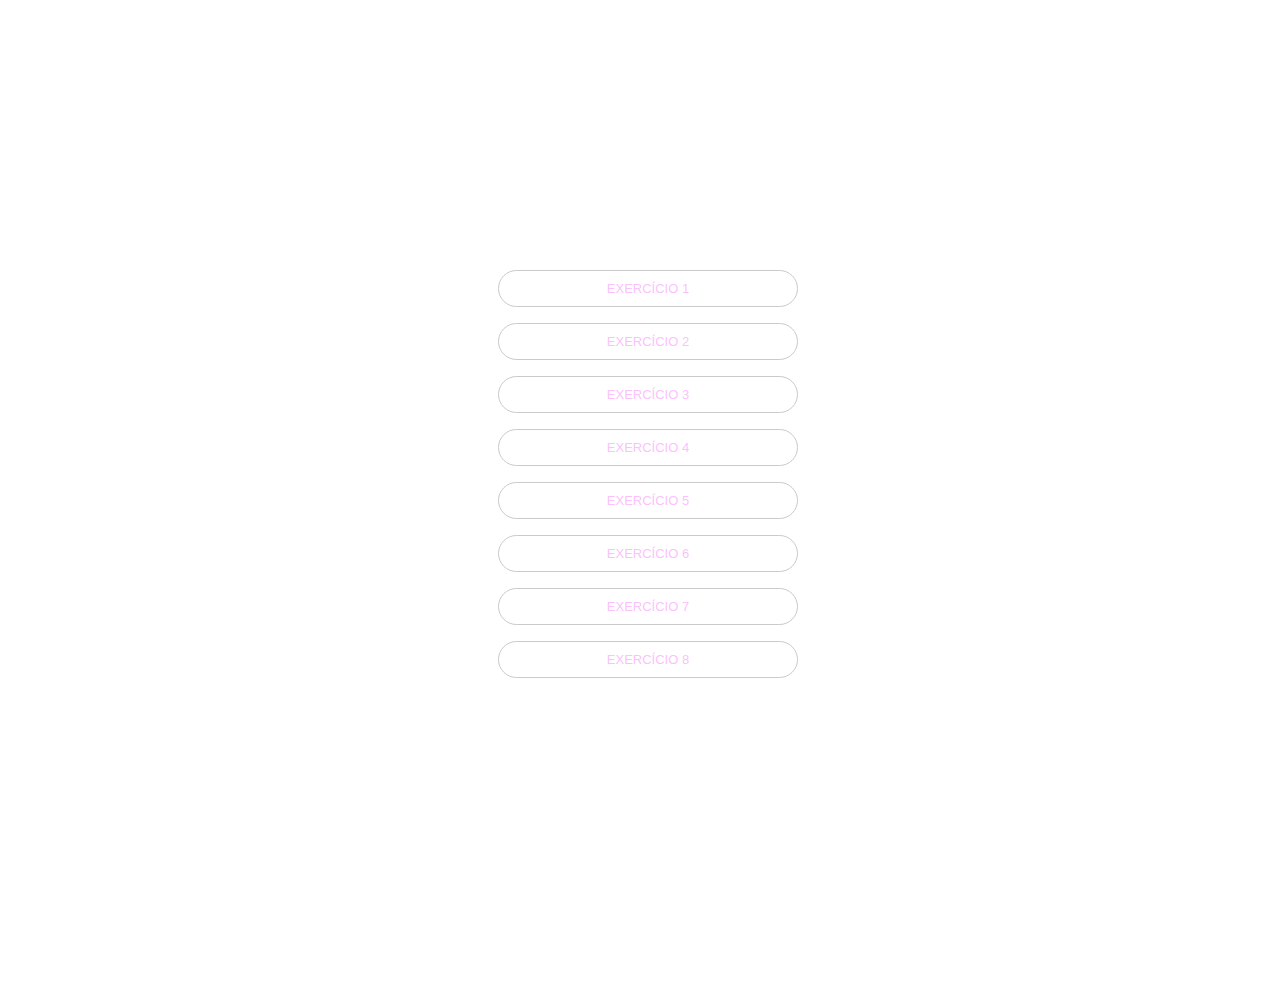
<file: index.html>
<!DOCTYPE html>
<html lang="en">
<head>
    <meta charset="UTF-8">
    <meta name="viewport" content="width=device-width, initial-scale=1.0">
    <title>Document</title>
    <link rel="stylesheet" href="trabalho.css">
</head>
<body>
    <div class="container">
    <div class="tree-container">

        
    <div class="links-container">
        <a target="_blank" id="cor" href="exes1/index.html" class="link">Exercício 1</a>
        <a target="_blank" id="cor" href="exes2/index.html" class="link">Exercício 2</a>
        <a target="_blank" id="cor" href="exes3/index.html" class="link">Exercício 3</a>
        <a target="_blank" id="cor" href="exes4/index.html" class="link">Exercício 4</a>
        <a target="_blank" id="cor" href="exes5/index.html" class="link">Exercício 5</a>
        <a target="_blank" id="cor" href="exes6/index.html" class="link">Exercício 6</a>
        <a target="_blank" id="cor" href="exes7/index.html" class="link">Exercício 7</a>
        <a target="_blank" id="cor" href="exes8/index.html" class="link">Exercício 8</a>




        </div>


        
        </div>
</body>
</html>
</file>
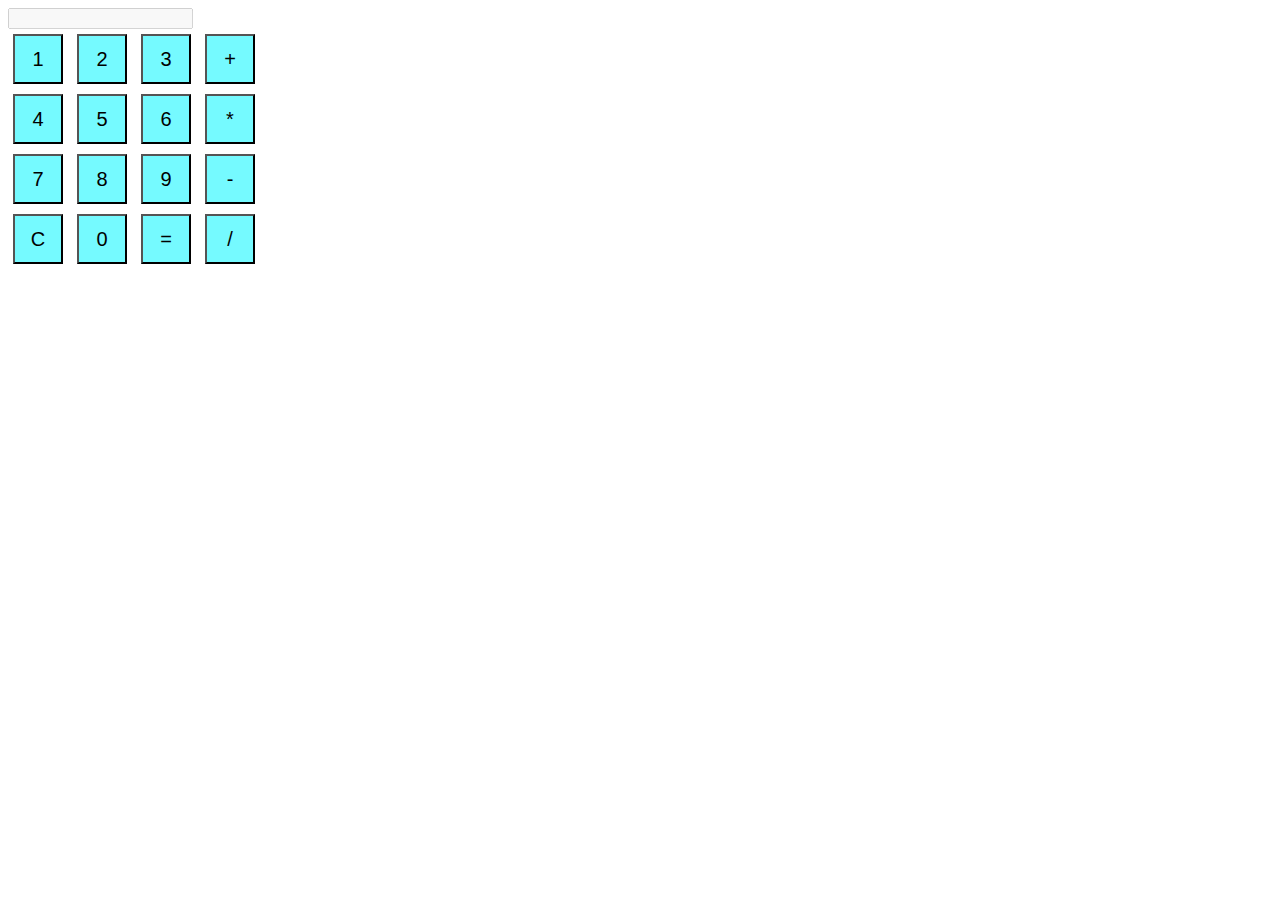
<file: exes1/index.html>
<!DOCTYPE html>
<html lang="en">
<head>
    <meta charset="UTF-8">
    <meta name="viewport" content="width=device-width, initial-scale=1.0">
    <title>Calculadora</title>
    <script src="calculadora.js"></script>
    <link rel="stylesheet" href="calculadora.css">
    </style>
  </head>
  <body>
    <input type="text" id="display" disabled>
    <br>
    <button onclick="appendToDisplay('1')">1</button>
  <button onclick="appendToDisplay('2')">2</button>
  <button onclick="appendToDisplay('3')">3</button>
  <button onclick="appendToDisplay('+')">+</button>
  <br>
  <button onclick="appendToDisplay('4')">4</button>
  <button onclick="appendToDisplay('5')">5</button>
  <button onclick="appendToDisplay('6')">6</button>
  <button onclick="appendToDisplay('*')">*</button>
  <br>
  <button onclick="appendToDisplay('7')">7</button>
  <button onclick="appendToDisplay('8')">8</button>
  <button onclick="appendToDisplay('9')">9</button>
  <button onclick="appendToDisplay('-')">-</button>
  <br>
  <button onclick="clearDisplay()">C</button>
  <button onclick="appendToDisplay('0')">0</button>
  <button onclick="calculateResult()">=</button>
  <button onclick="appendToDisplay('/')">/</button>
</head>
<body>
</file>
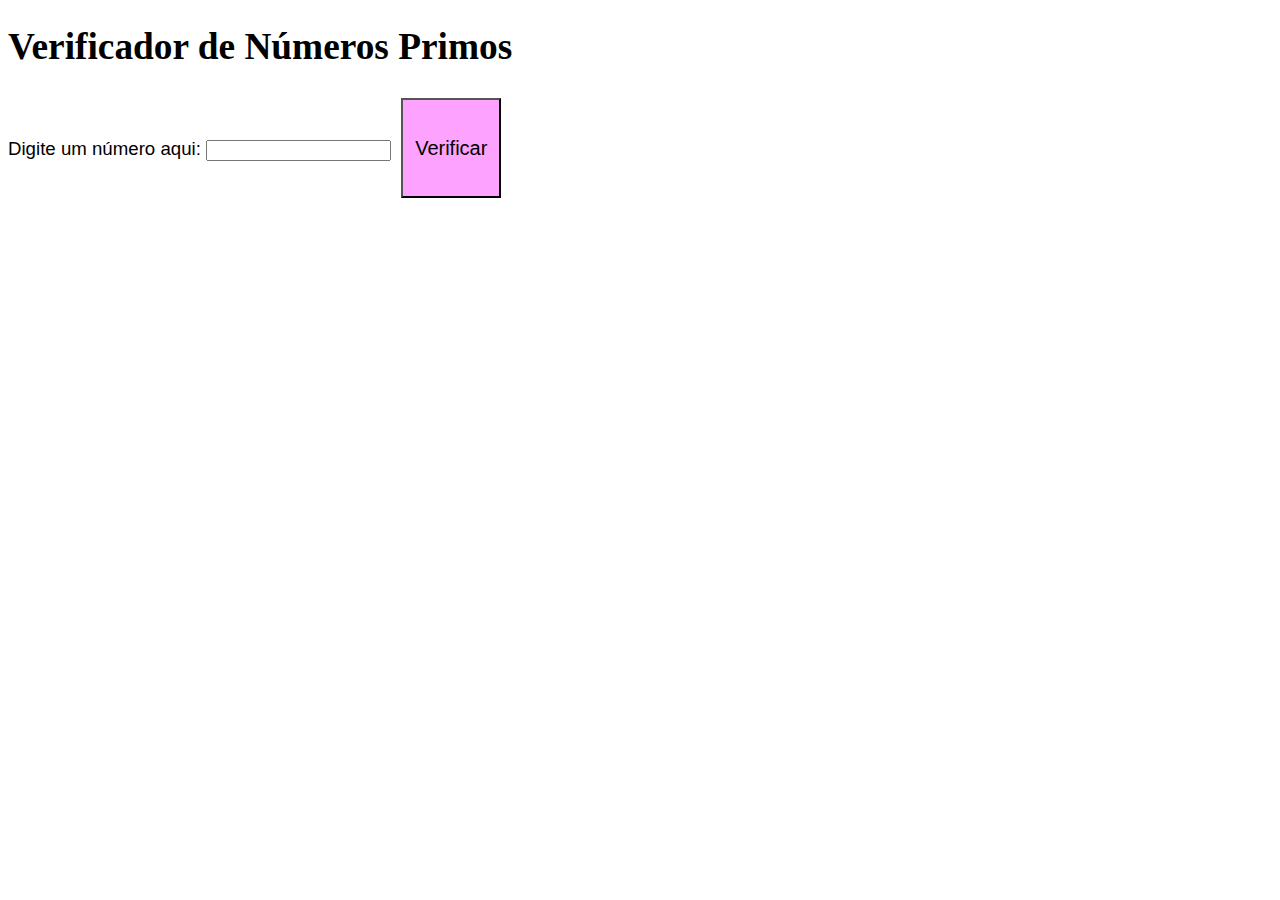
<file: exes2/index.html>
<!DOCTYPE html>
<html lang="en">
<head>
<meta charset="UTF-8">
<meta name="viewport" content="width=device-width, initial-scale=1.0">
<title>Números Primos</title>
<link rel="stylesheet" href="primos.css">
</head>
<body>

<h1>Verificador de Números Primos</h2>

<label for="numberInput">Digite um número aqui:</label>
<input type="number" id="numberInput">
<button onclick="checkPrime()">Verificar</button>

<p id="result"></p>

<script src="primos.js"></script>

</body>
</html>
</file>
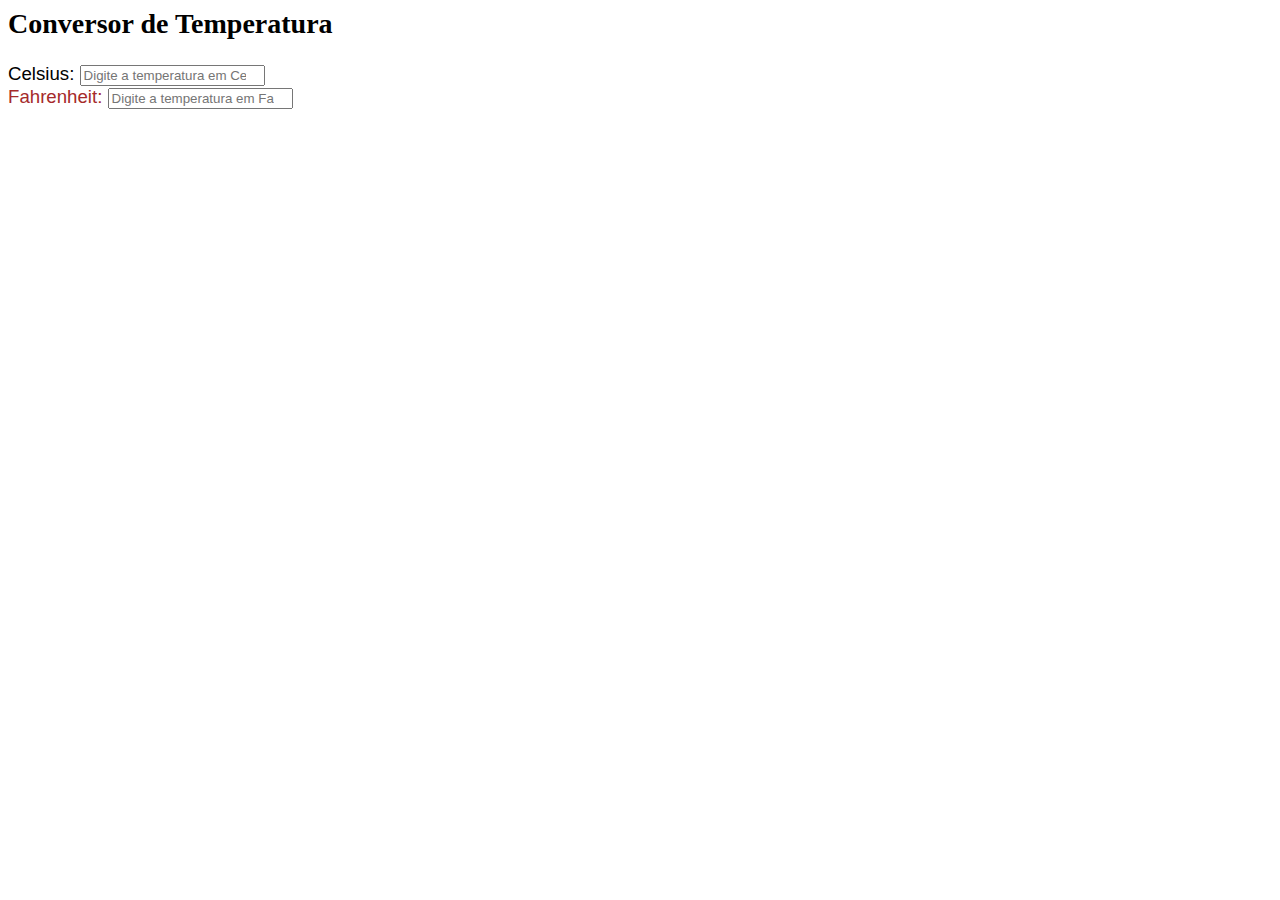
<file: exes3/index.html>
<html lang="en">
<head>
    <meta charset="UTF-8">
    <meta name="viewport" content="width=device-width, initial-scale=1.0">
    <title>Conversor de Temperatura</title>
    <link rel="stylesheet" href="temperatura.css">
<h2>Conversor de Temperatura</h2>
<link rel="stylesheet" href="temperatura.css">
<script src="temperatura.js"></script>

<label style="color: black;" for="celsius">Celsius:</label>
<input type="number" id="celsius" placeholder="Digite a temperatura em Celsius" oninput="converterTemperatura()">

<br>

<label style="color: brown;" for="fahrenheit">Fahrenheit:</label>
<input type="number" id="fahrenheit" placeholder="Digite a temperatura em Fahrenheit" oninput="converterTemperatura()">
</file>
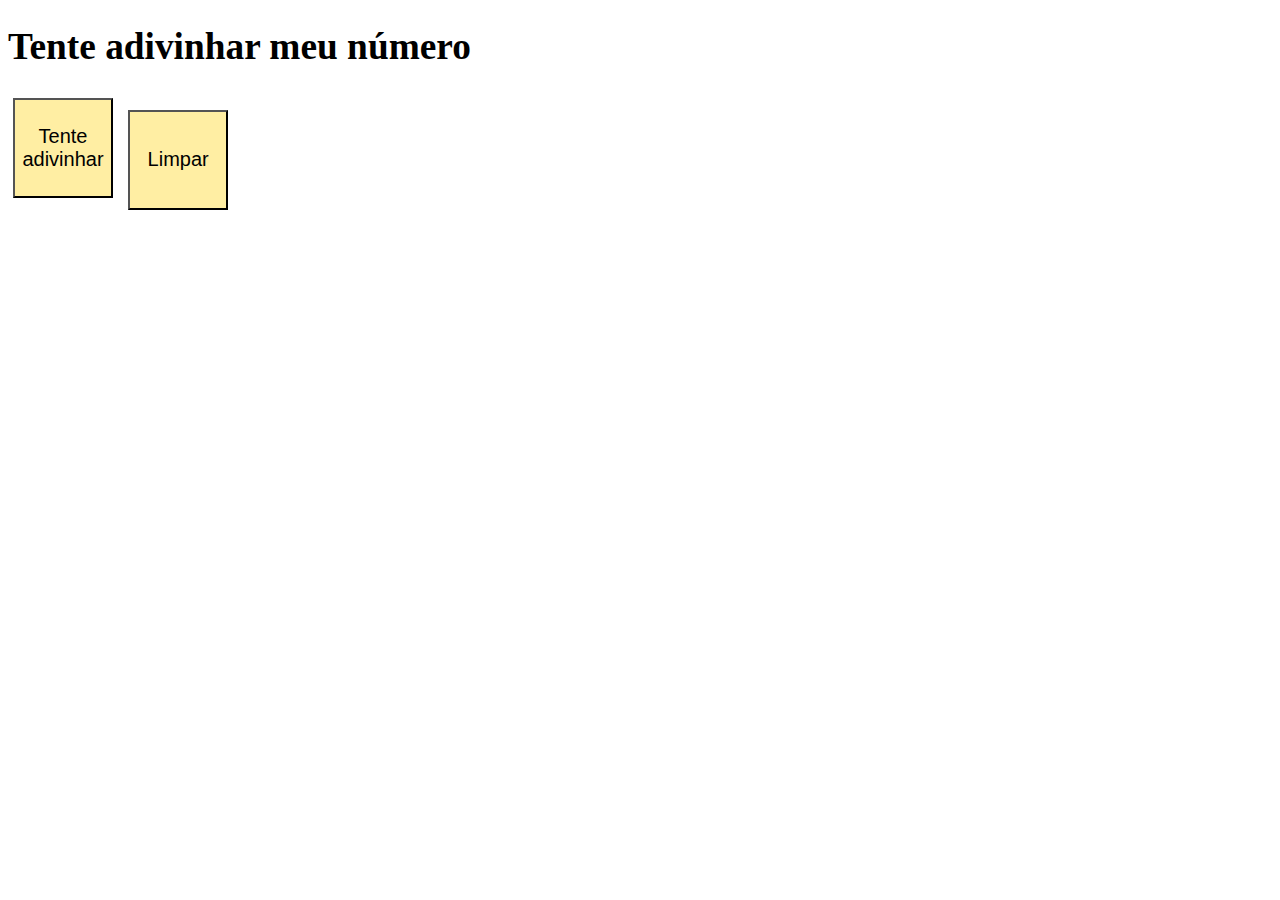
<file: exes4/index.html>
<!DOCTYPE html>
<html lang="en">
<head>
    <meta charset="UTF-8">
    <meta http-equiv="X-UA-Compatible" content="IE=edge">
    <meta name="viewport" content="width=device-width, initial-scale=1.0">
    <title>Tente adivinhar</title>
    <link rel="stylesheet" href="adivinhação.css">
</head>
<body onload="sortear()"> 
    <h1>Tente adivinhar meu número</h1>
    <button onclick="jogar()" id="botao">Tente adivinhar</button>
<button onclick="limpar()"> Limpar</button>
    <section id="result">
        <p>         </p>
    </section>
    <script src="adivinhação.js"></script>
</body>
</html>
</file>
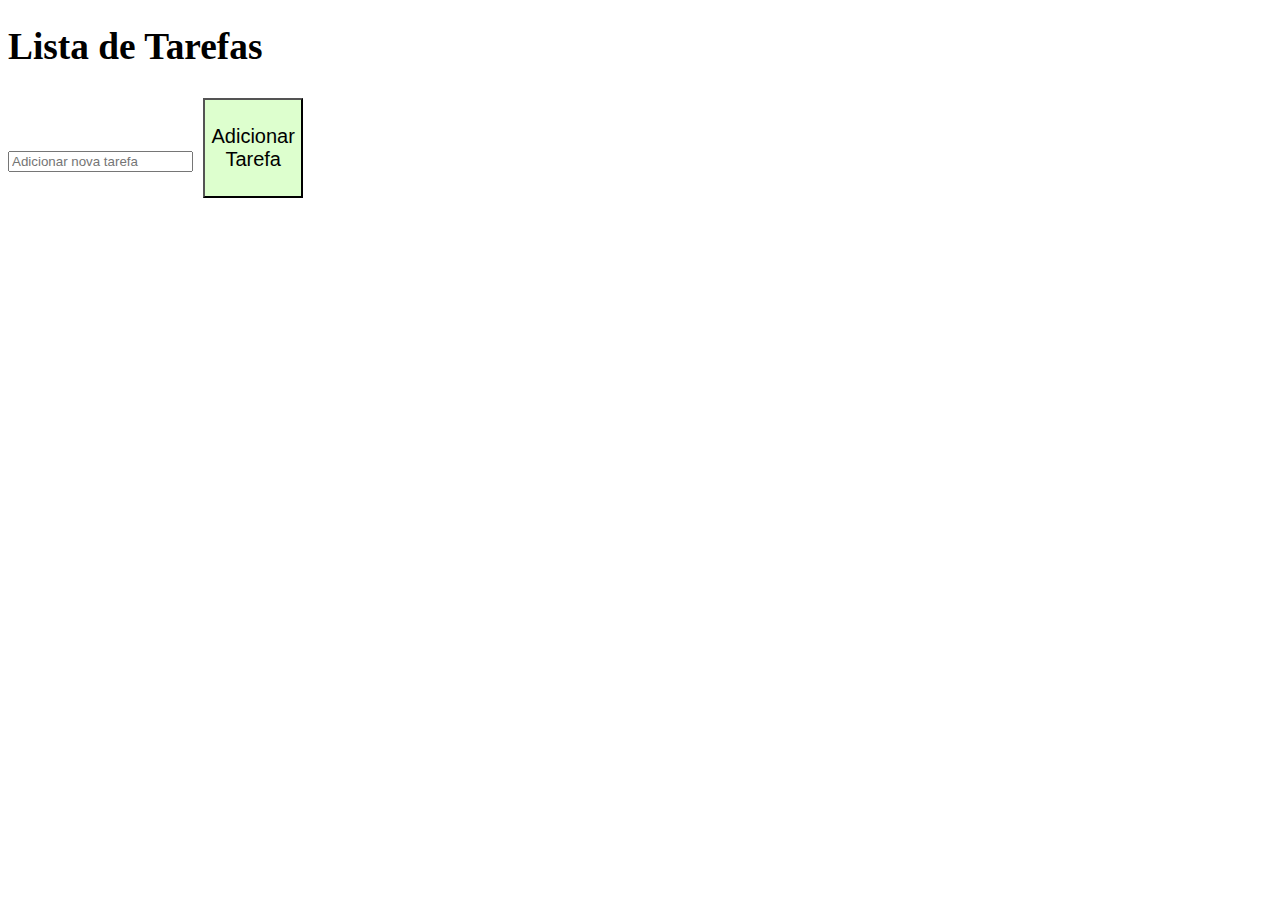
<file: exes5/index.html>
<!DOCTYPE html>
<html lang="pt-BR">
<head>
    <meta charset="UTF-8">
    <meta name="viewport" content="width=device-width, initial-scale=1.0">
    <link rel="stylesheet" href="lista.css">
    <title>Lista de Tarefas</title>
   
</head>
<body>
    <h1>Lista de Tarefas</h1>
    <input type="text" id="taskInput" placeholder="Adicionar nova tarefa">
    <button onclick="addTask()">Adicionar Tarefa</button>
    <ul id="taskList">
        <script src="lista.js"></script>
        
    </ul>
</file>
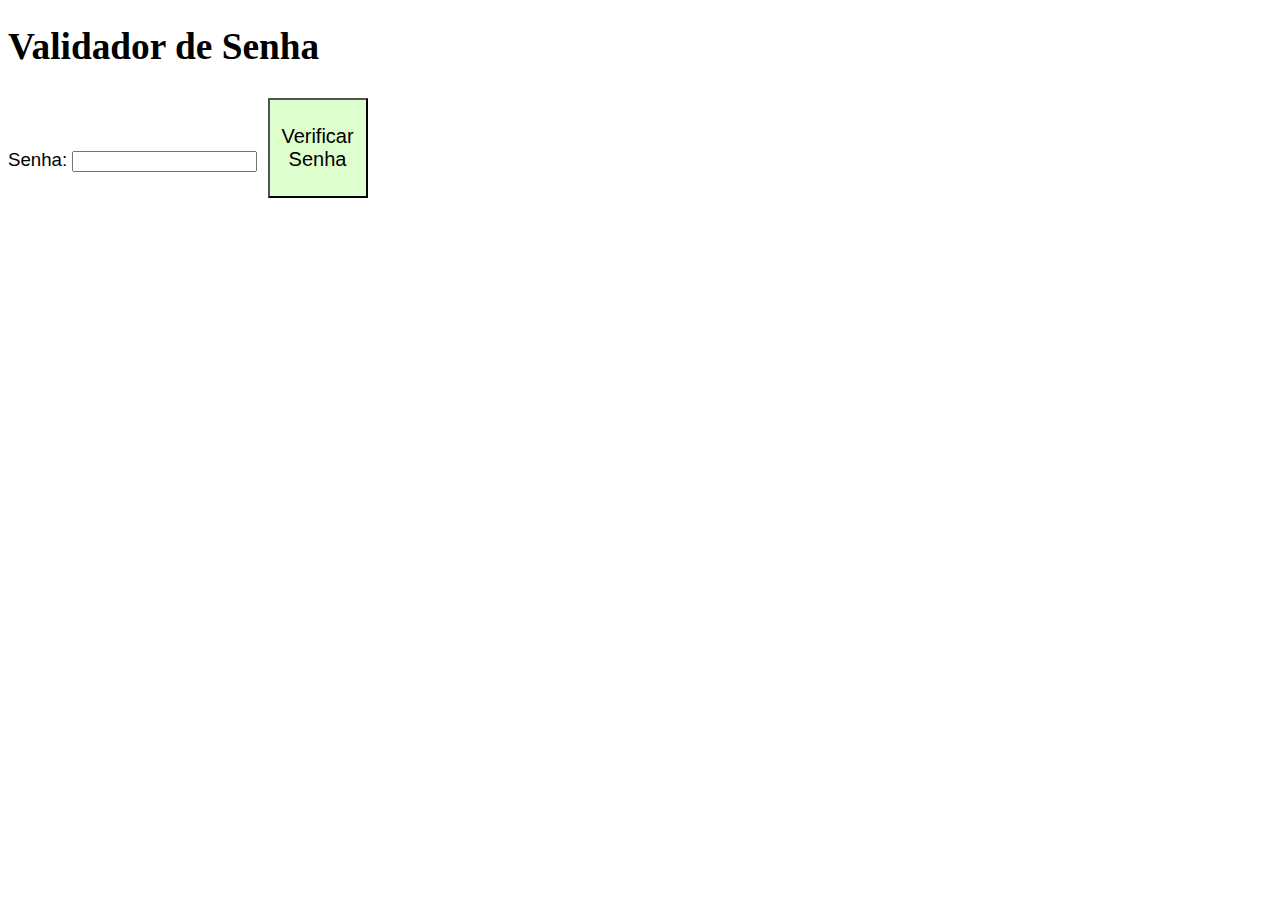
<file: exes6/index.html>
<!DOCTYPE html>
<html lang="pt-BR">
<head>
    <meta charset="UTF-8">
    <meta name="viewport" content="width=device-width, initial-scale=1.0">
    <link rel="stylesheet" href="senha.css">
    <title>Validador de Senha</title>
</head>
<body>
    <h1>Validador de Senha</h1>
    <form onsubmit="validatePassword(); return false;">
        <label for="password">Senha:</label>
        <input type="password" id="password" required>
        <button type="submit">Verificar Senha</button>
        

        <script src="senha.js"></script>
        
    </form>
    <p id="validationResult"></p>
</file>
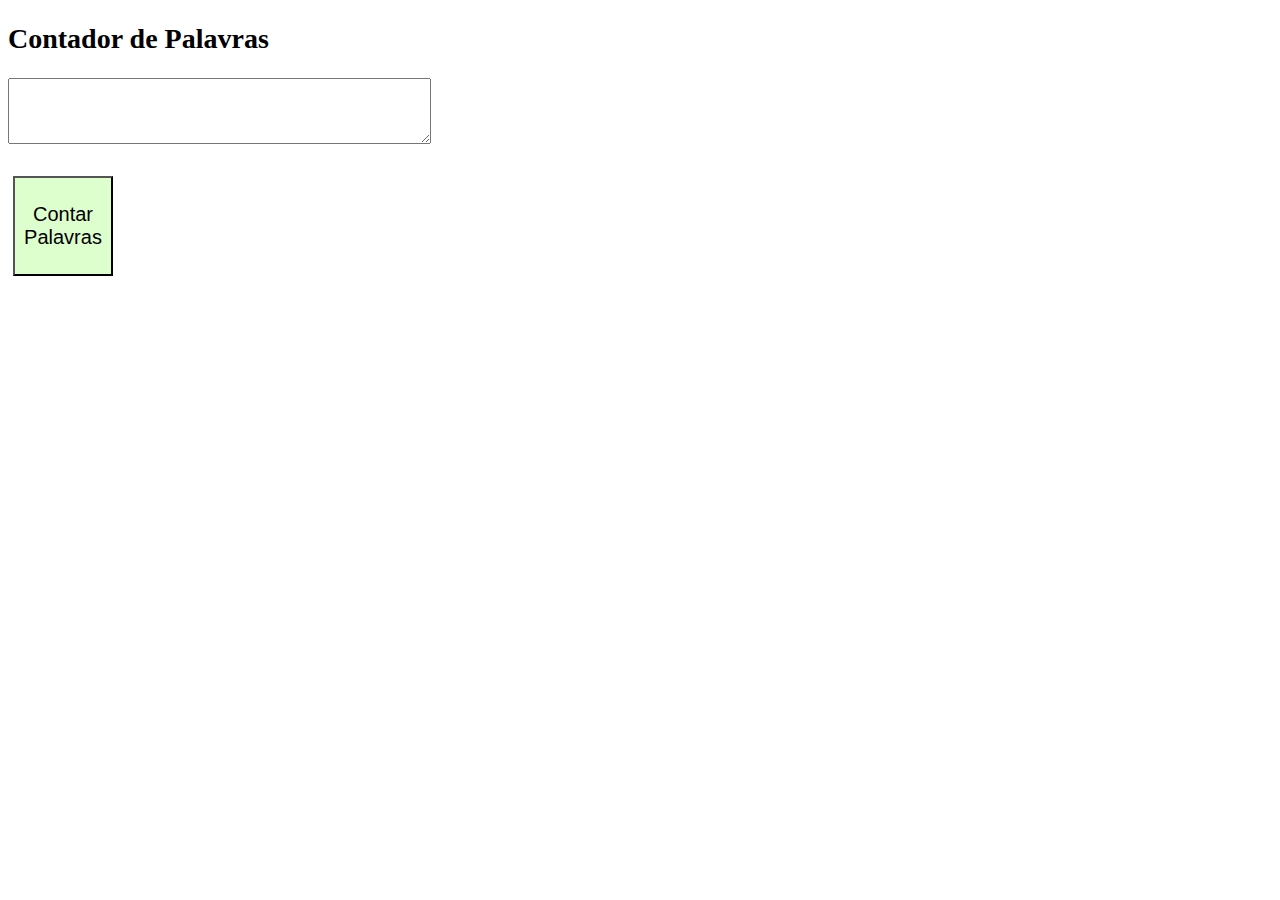
<file: exes7/index.html>
<!DOCTYPE html>
<html lang="en">
<head>
<meta charset="UTF-8">
<meta name="viewport" content="width=device-width, initial-scale=1.0">
<link rel="stylesheet" href="palavras.css">
<title>Contador de Palavras</title>
</head>
<body>

<h2>Contador de Palavras</h2>

<textarea id="texto" rows="4" cols="50"></textarea><br><br>
<button onclick="contarPalavras()">Contar Palavras</button><br><br>

<script src="palavras.js"></script>

<p id="resultado"></p>
</file>
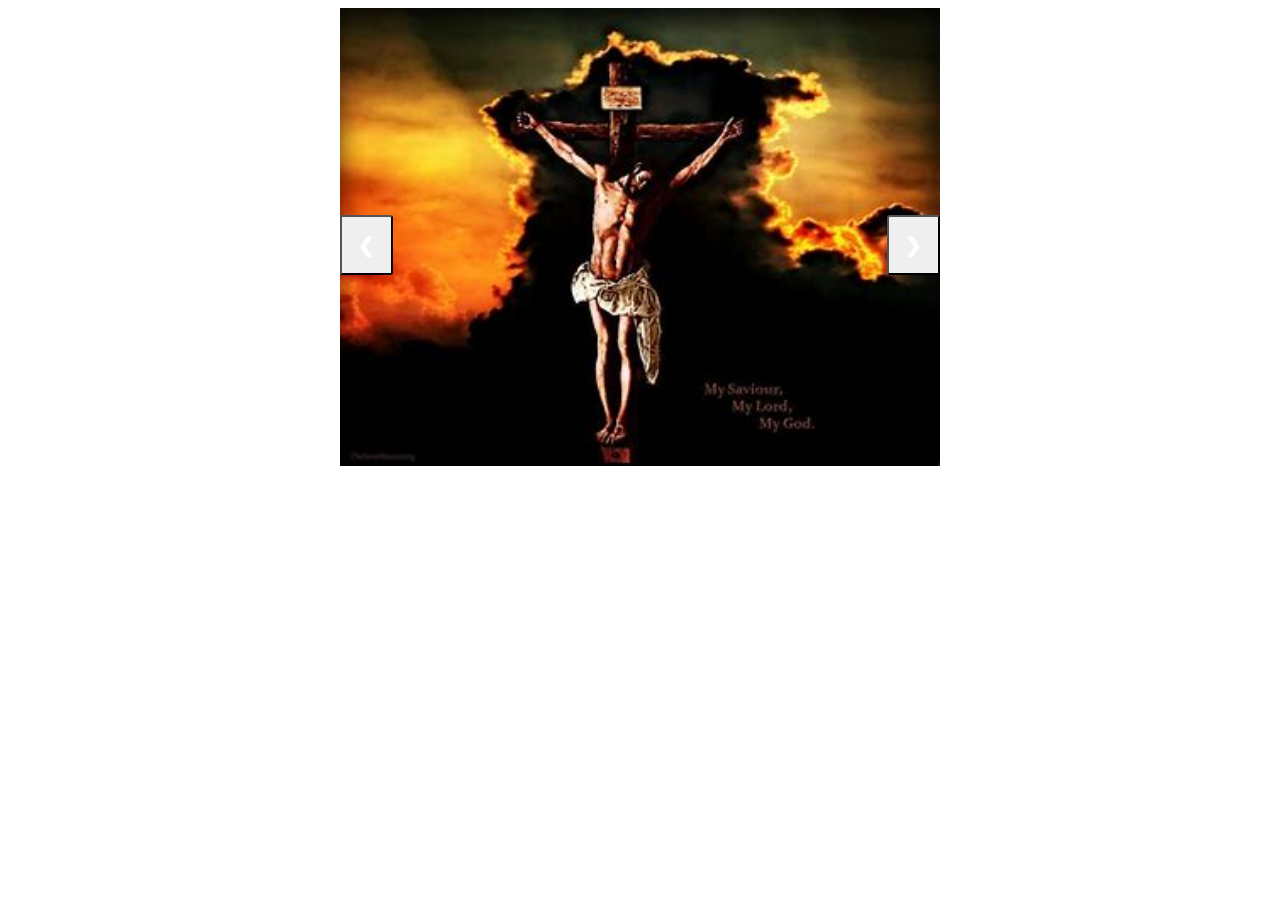
<file: exes8/index.html>
<!DOCTYPE html>
<html lang="en">
<head>
<meta charset="UTF-8">
<meta name="viewport" content="width=device-width, initial-scale=1.0">
<title>Galeria de Imagens</title>
<link rel="stylesheet" href="imagens.css">
</head>
<body>

<div class="gallery">
  <button class="prev" onclick="plusSlides(-1)">&#10094;</button>
  <div class="slides">
    <img src="jesus.jpg" alt="Image 1">
    <img src="volei.jpg" alt="Image 2">
    <img src="estudo.jpg" alt="Image 3">
  </div>
  <button class="next" onclick="plusSlides(1)">&#10095;</button>

</div>
<script src="imagens.js"></script>
</file>
<file: trabalho.css>
:root {
    --body-bg-color: #fb68e7;
    --purple: #cacaca;
    --black: #ffffff;

  }
  
  
  #avatar2 {
  
    width: 200px;
    height: 190px;
  
  
  }
  
 * {
  margin: -2;
  padding: 0;
  box-sizing: border-box;
  text-decoration: none;
  }
  
  /*  */
  
  .container {
    width: 100vw;
    height: 100vh;
  
    display: flex;
    align-items: center;
    justify-content: center;
  }
  
  .container .tree-container {
    display: flex;
    flex-direction: column;
  
    align-items: center;
    justify-content: center;
  }

  #cor{
    background-image: linear-gradient(
    rgb(65, 208, 255),
    black,

    );
  }
  
  .tree-container .avatar {
    width: 213px;
    height: 213px;
  
    display: flex;
    align-items: center;
    justify-content: center;
  
    border: 1px solid var();
    border-radius: 50%;
  }
  
  
  .tree-container .instagram-user {
    margin-top: 200vw;
    color: var(--purple);
  }
  
  .tree-container .links-container {
    margin-top: 17px;
    display: flex;
    flex-direction: column;
  }
  
  .links-container .link {
    margin-top: 16px;
    width: 325px;
  
    border: 2px solid var(--purple);
    border-radius: 4px;
  
    font-size: 16px;
    text-transform: uppercase;
    text-align: center;
  
    padding: 12px 0;
  
    transition: ease 0.3s;
  }
  
  .links-container .link:hover {
    background: var(--purple);
    color: var(--body-bg-color);
  
    transition: ease 0.5s;
  }
  
  
  .socials-container .social {
    transform: scale(0.9);
  
    transition: ease 0.2s;
  }
  
  .socials-container .social:hover {
    transform: scale(1);
  }
  body,
  html {
    font-family: "Poppins", sans-serif;
  
  
  
  
 
   background-image: url(https://wallpapercave.com/wp/wp2155934.jpg);
 
   width: 1000px;
  height: 1000px; 
  
  }
  

  
  a{
 
 
      
  
    background-clip: text;
    color: rgba(250, 169, 252, 0.737)
 




}

.container {
  width: 100vw;
  height: 100vh;

  display: flex;
  align-items: center;
  justify-content: center;
}

.container .tree-container {
  display: flex;
  flex-direction: column;

  align-items: center;
  justify-content: center;
}

.tree-container .avatar {
  width: 213px;
  height: 213px;

  display: flex;
  align-items: center;
  justify-content: center;

  border: 1px solid var();
  border-radius: 50%;
}

.tree-container .avatar img {
  width: 100px;
  height: 100px;

  border-radius: 50%;
}

.tree-container .instagram-user {
  margin-top: 0px;
  color: var(--purple);

}

.tree-container .links-container {
  margin-top: 15px;
  display: center;
  flex-direction: column;
}

.links-container .link {
  margin-top: 16px;
  width: 300px;

  border: 1px solid var(--purple);
  border-radius: 100px;

  font-size: 13px;
  text-transform: uppercase;
  text-align: center;

  padding: 10px 0;

  transition: ease 0.3s;
}

.links-container .link:hover {
  background: var(--purple);
  color: var(--body-bg-color);

  transition: ease 0.5s;
}

.tree-container .socials-container {
  margin-top: 68px;

  display: grid;
  grid-template-columns: repeat(3, 1fr);
  gap: 29px;
}

.socials-container .social {
  transform: scale(0.9);

  transition: ease 0.2s;
}

.socials-container .social:hover {
  transform: scale(1);
}
.tree-container .nome {
  margin-top: 100px;
  color: var(--purple);
  width: 10022px;
  height: 100px;}
</file>
<file: exes1/calculadora.css>
button {
    width: 50px;
    height: 50px;
    margin: 5px;
    font-size: 20px;
    background-color: rgb(117, 250, 255);

}
</file>
<file: exes2/primos.css>
button {
    width: 100px;
    height: 100px;
    margin: 5px;
    font-size: 20px;
    background-color: rgb(253, 163, 255);

}


body {font: 14pt Arial;}
h1, h2, h3 {font-family:'Pacifico', cursive; font-weight: Arial ;}
</file>
<file: exes3/temperatura.css>
button {
    width: 100px;
    height: 100px;
    margin: 5px;
    font-size: 20px;
    background-color: rgb(240, 212, 86);

}



body {font: 14pt Arial;}
h1, h2, h3 {font-family:'Pacifico', cursive; font-weight: Arial ;}
</file>
<file: exes4/adivinhação.css>
button {
    width: 100px;
    height: 100px;
    margin: 5px;
    font-size: 20px;
    background-color: rgb(255, 238, 163);

}


body {font: 14pt Arial;}
h1, h2, h3 {font-family:'Pacifico', cursive; font-weight: Arial ;}
</file>
<file: exes5/lista.css>
button {
    width: 100px;
    height: 100px;
    margin: 5px;
    font-size: 20px;
    background-color: rgb(221, 255, 206);

}


body {font: 14pt Arial;}
h1, h2, h3 {font-family:'Pacifico', cursive; font-weight: Arial ;}
</file>
<file: exes6/senha.css>
button {
    width: 100px;
    height: 100px;
    margin: 5px;
    font-size: 20px;
    background-color: rgb(221, 255, 206);

}


body {font: 14pt Arial;}
h1, h2, h3 {font-family:'Pacifico', cursive; font-weight: Arial ;}
</file>
<file: exes7/palavras.css>
button {
    width: 100px;
    height: 100px;
    margin: 5px;
    font-size: 20px;
    background-color: rgb(221, 255, 206);

}


body {font: 14pt Arial;}
h1, h2, h3 {font-family:'Pacifico', cursive; font-weight: Arial ;}
</file>
<file: exes8/imagens.css>
.gallery {
    position: relative;
    max-width: 600px;
    margin: auto;
  }

  .slides {
    display: flex;
  }

  .slides img {
    width: 100%;
    display: block;
  }

  .prev, .next {
    cursor: pointer;
    position: absolute;
    top: 50%;
    width: auto;
    padding: 16px;
    margin-top: -22px;
    color: white;
    font-weight: bold;
    font-size: 20px;
    transition: 0.6s ease;
    border-radius: 0 3px 3px 0;
  }

  .next {
    right: 0;
    border-radius: 3px 0 0 3px;
  }

  .prev:hover, .next:hover {
    background-color: rgba(0, 0, 0, 0.8);
  }
</file>
